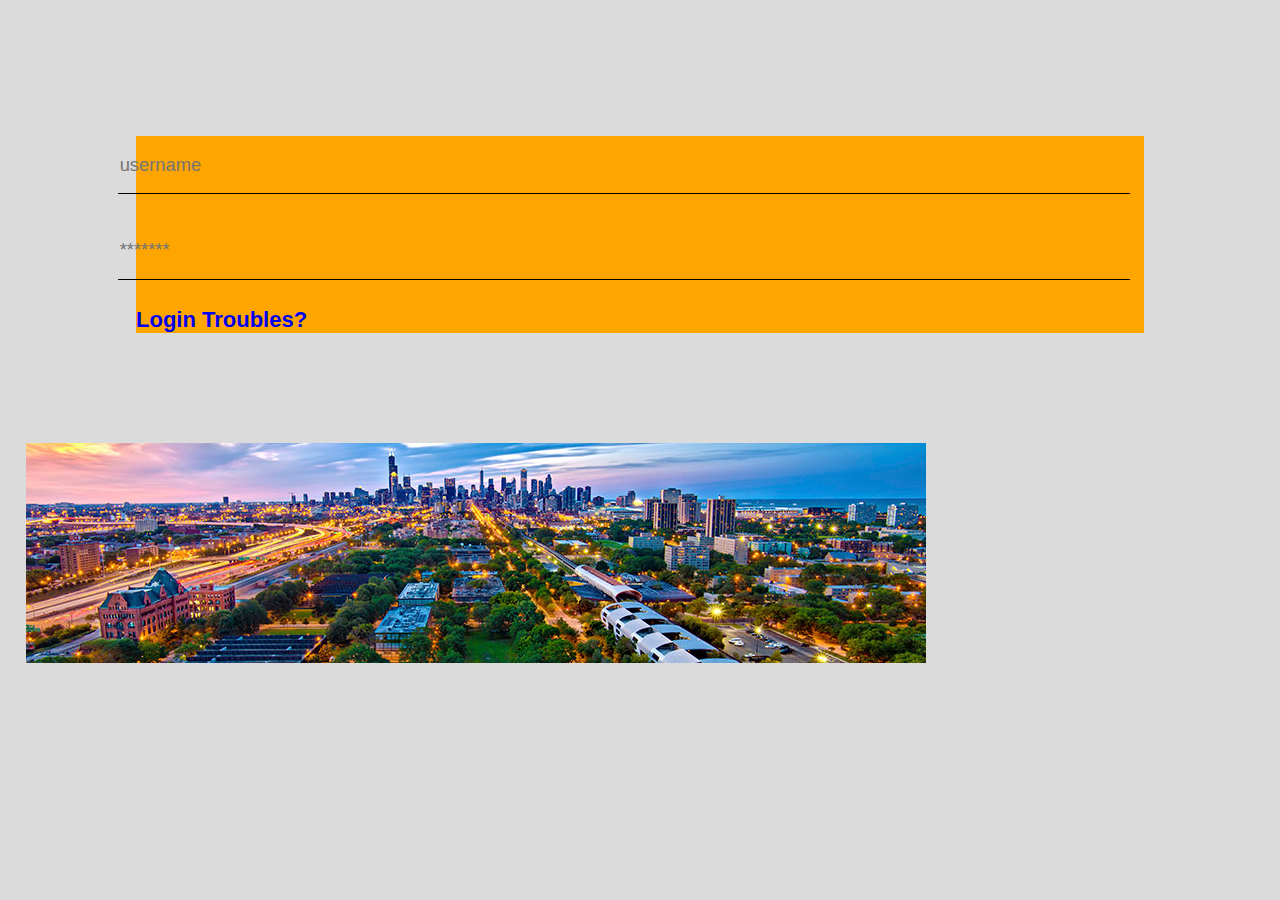
<file: index.html>
<!DOCTYPE html>
<html lang="en" class="nojs">
<head>
  <title>IIT Login Page</title>
  <meta charset="utf-8" />
  <meta name="viewport" content="width=device-width,initial-scale=1.0,shrink-to-fit=no" />
  <link rel="stylesheet" media="screen" href="css/screen.css" />
</head>
<body>

<section id= "login">
	<form id = "login">
		
		<label for="username">  </label>
		<input type="text" name="username" id="username" placeholder="username" />

		<label for="password">  </label>
		<input type="text" name="password" id="password" placeholder="*******" />
	
		<label id="link"><a href="example.com">Login Troubles?</a></label>
	</form>
</section>


<section id="picture">
	<img src="pictures/IIT_from_the_Tower.jpg">
</section>


  <script src="https://ajax.googleapis.com/ajax/libs/jquery/3.1.1/jquery.min.js"></script>
  <script src="js/site.js"></script>

</body>
</html>
</file>
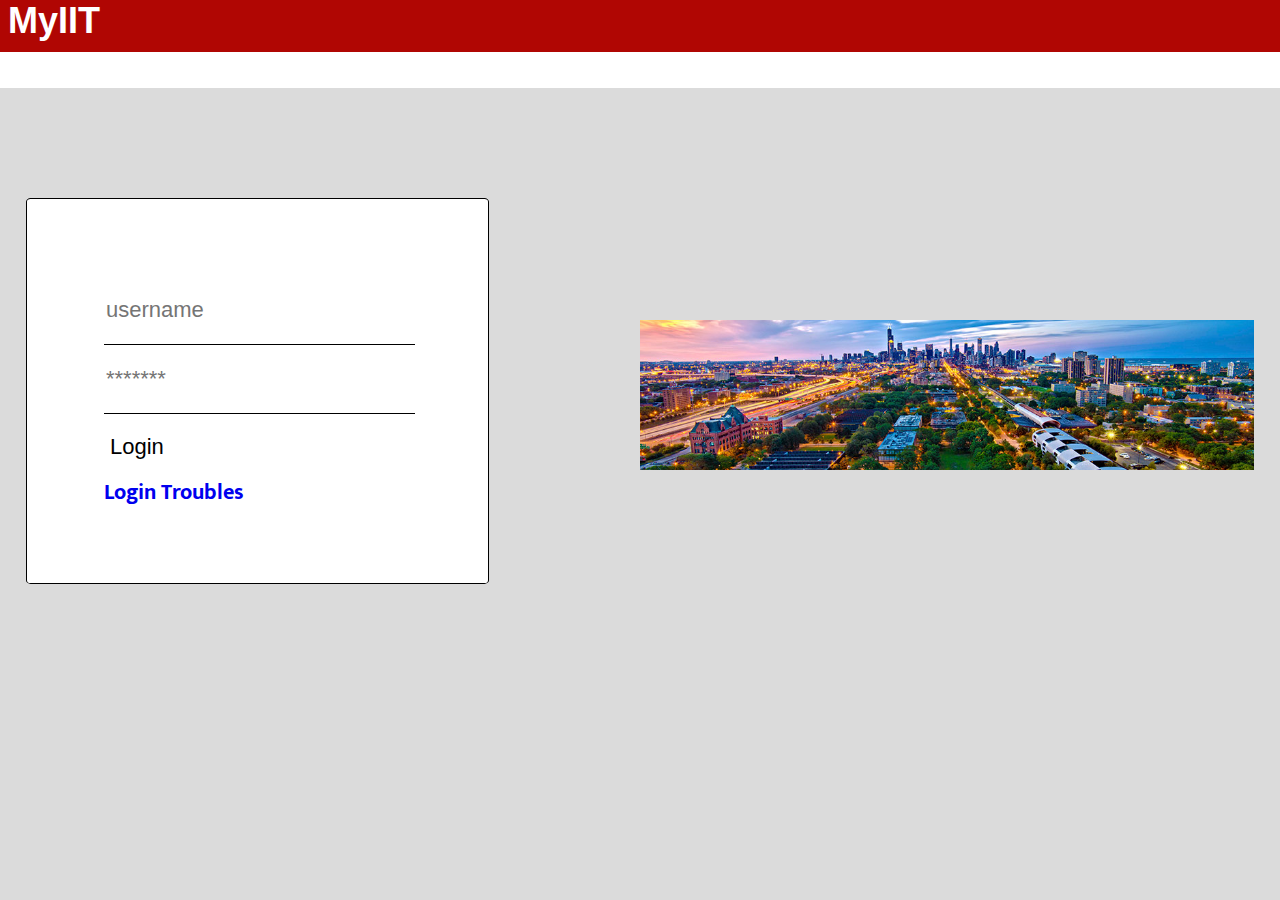
<file: src/index.html>
<!DOCTYPE html>
<html lang="en" class="nojs">
<head>
<link href="https://fonts.googleapis.com/css?family=EB+Garamond%7CEk+Mukta:200%7CLora%7CMuli:300%7COswald:300%7CRoboto+Slab:300" rel="stylesheet"> 	
  <title>IIT Login Page</title>
  <meta charset="utf-8" />
  <meta name="viewport" content="width=device-width,initial-scale=1.0,shrink-to-fit=no" />
  <link rel="stylesheet" media="screen" href="../css/_normalize-form.css" />
  <link rel="stylesheet" media="screen" href="../css/screen.css" />
  <link rel="stylesheet" media="screen" href="../css/_normalize-form.css" />
</head>
<body>

<header id="login_header"><p>MyIIT</p></header>
<section id= "login_section">
	<form id = "login_form" method="GET" action="./landing.html">
    <label for="username">  
      <input type="text" name="username" id="username" placeholder="username" />
		</label>
		<label for="password">  
      <input type="password" name="password" id="password" placeholder="*******" />
		</label>
    <label for="submit">
      <input type="submit" name="submit" id="submit" value="Login" />
		</label>
    <label id="link"><a href="https://my.iit.edu/cp/myqa/answer/start">Login Troubles</a>
    </label>
	</form>
</section>
<section id="login_picture">
	<img src="../pictures/IIT_from_the_Tower.jpg" alt = "IIT Chicago Skyline View">
</section>
  
  <script src="https://ajax.googleapis.com/ajax/libs/jquery/3.1.1/jquery.min.js"></script>
  <script src="../js/site.js"></script>
</body>
</html>
</file>
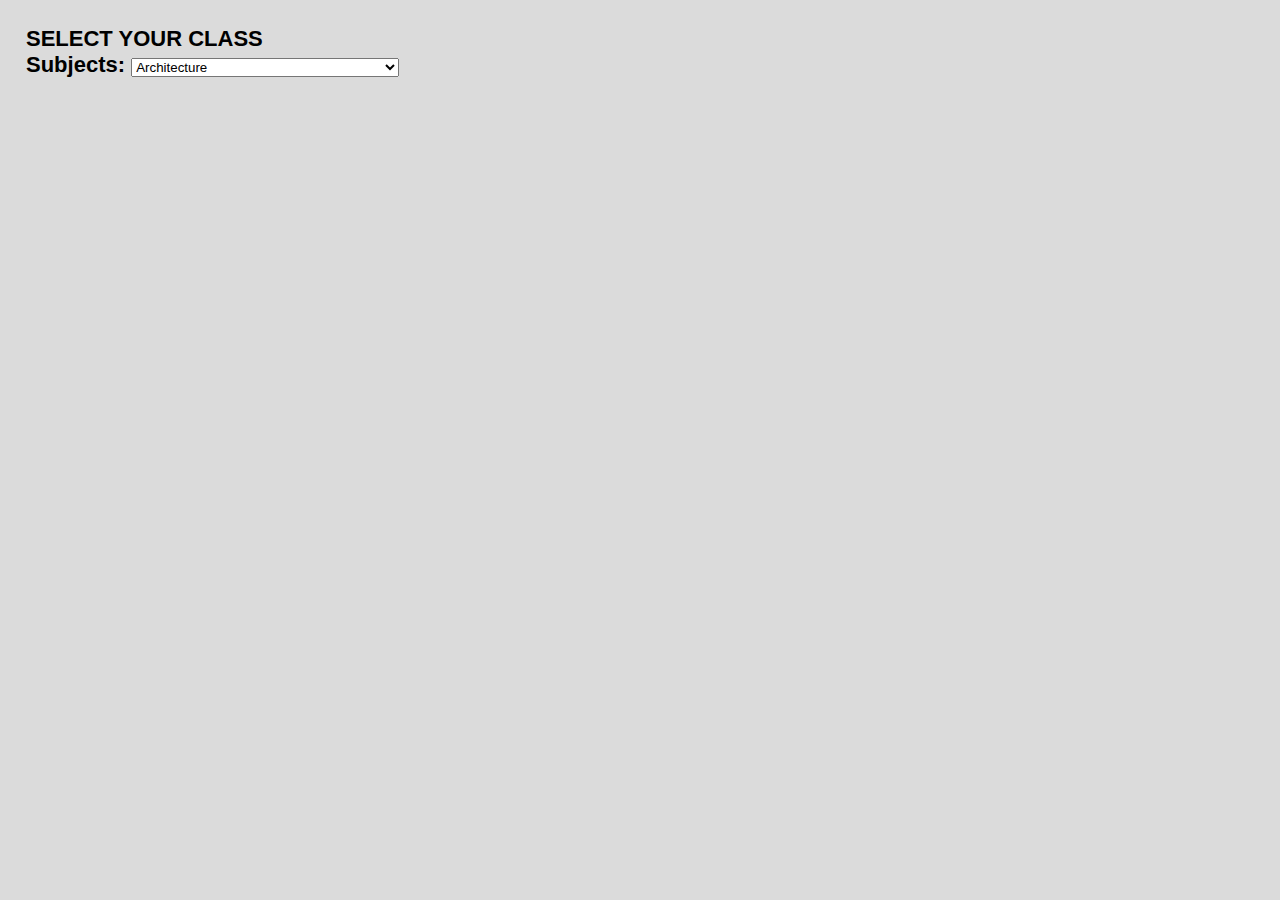
<file: selectClass.html>
<!DOCTYPE html>
<html lang="en" class="nojs">
<head>
  <title>IIT Select Classes Page</title>
  <meta charset="utf-8" />
  <meta name="viewport" content="width=device-width,initial-scale=1.0,shrink-to-fit=no" />
  <link rel="stylesheet" media="screen" href="css/screen.css" />
</head>
<body>
  <script src="https://ajax.googleapis.com/ajax/libs/jquery/3.1.1/jquery.min.js"></script>
  <script src="js/site.js"></script>
<h1> SELECT YOUR CLASS</h1>
<!--Adding drop down list in floating panel-->
<div id="floating-panel">
      <strong>Subjects:</strong>
      <select id="Graduate Classes">
        <option value="Advanced Architecture">Architecture</option>
        <option value="Architecture and Urbanism">Architecture and Urbanism</option>
        <option value="Art and Architectural History">Art and Architectural History</option>
        <option value="Biology">Biology</option>
        <option value="Biomedical Engineering">Biomedical Engineering</option>
        <option value="Business">Business</option>
        <option value="Chemical Engineering">Chemical Engineering</option>
        <option value="Chemistry">Chemistry</option>
        <option value="Civil and Architectural Engineering">Civil and Architectural Engineering</option>
        <option value="Computer Science">Computer Science INC</option>
        <option value="Economics">Economics</option>
        <option value="Electrical Engineering">Electrical Engineering</option>
        <option value="Engineering Management">Engineering Management</option>
        <option value="Information Technology and Management">Information Technology and Management</option>
        <option value="Physics">Physics</option>
        <option value="Political Science">Political Science</option>
        <option value="Psychology">Psychology</option>
    </div>

</body>
</html>
</file>
<file: css/screen.css>
/* http://meyerweb.com/eric/tools/css/reset/
   v2.0 | 20110126
   License: none (public domain)
*/
/* stylelint-disable*/
a,abbr,acronym,address,applet,article,aside,audio,b,big,blockquote,body,canvas,caption,center,cite,code,dd,del,details,dfn,div,dl,dt,em,embed,fieldset,figcaption,figure,footer,form,h1,h2,h3,h4,h5,h6,header,hgroup,html,i,iframe,img,ins,kbd,label,legend,li,mark,menu,nav,object,ol,output,p,pre,q,ruby,s,samp,section,small,span,strike,strong,sub,summary,sup,table,tbody,td,tfoot,th,thead,time,tr,tt,u,ul,var,video{margin:0;padding:0;border:0;font:inherit;vertical-align:baseline}article,aside,details,figcaption,figure,footer,header,hgroup,main,menu,nav,section{display:block}html{line-height:1}body{line-height:inherit}ol,ul{list-style:none}blockquote,q{quotes:none}blockquote:after,blockquote:before,q:after,q:before{content:'';content:none}table{border-collapse:collapse;border-spacing:0}
/* stylelint-enable */


/* =========  ACROSS ALL PAGES ======== */




/* ===== BASE STYLES ===== */

html {
	font-size: 1.375em; /* 22px */
	line-height: 1.182em; /* 22px based on 22px font size value */
  padding: 1.182em; /* 26px / ~ 120%  */
  font-family: 'Ek Mukta', sans-serif;
  text-rendering: optimizeLegibility;
  font-weight: bold;
  min-width: 3.5em;
  background-color:#dbdbdb;

  color: black;
}

/* Responsive Media */
img, audio, video {
  display: block;
  max-width: 100%;
}


p {

  padding: .5em;
  font-family: 'Roboto', sans-serif;

}


/* ===== LOGIN STYLES ===== */

label{
	display: block;

}


section [id = "login"]{
  background-color: orange;
  margin: 5em; /*remove this*/
}

#login_section{
  margin-top: 5em;

  border: solid thin;
  border-spacing: 2em;
  padding: 3.5em; /*remove this */
  border-radius: 1%;
  background-color: white;
}


#login_picture{
	margin-left: 20em;
	margin-top: 8em;
	width: 50%;
	height: 100%;
}

input{
  height: 3em;
  width: 75%;
  margin-left: 3em;
  border-style: none;
  border-bottom: solid thin;
  margin-bottom: 1.5em;
  background-color: transparent;
}

#submit{
  width: 20%;
  border-style: none;
}


/* ===== Academics Sytles ====== */





/* ===== LAYOUT STYLES ===== */
table {
    font-family: 'Ek Mukta', sans-serif;
    border-collapse: collapse;
    width: 100%;

}

td, th {
    border: 1px solid #dddddd;
    text-align: left;
    padding: 8px;
    font-family: 'Roboto', sans-serif;
}

tr:nth-child(even) {
    background-color: #dddddd;
}

th {
    background-color: black;
    color: white;
    font-family: 'EK Mukta', sans-serif;
    font-weight: bold;
}
/* Popup container - can be anything you want */
.popup {
    position: relative;
    display: inline-block;
    cursor: pointer;
    -webkit-user-select: none;
    -moz-user-select: none;
    -ms-user-select: none;
    -user-select: none;
    color: #f71621;
}

/* The actual popup */
.popup .popuptext {
    visibility: hidden;
    width: 160px;
    background-color: #555;
    color: #fff;
    text-align: center;
    border-radius: 6px;
    padding: 8px 0;
    position: absolute;
    z-index: 1;
    bottom: 125%;
    left: 50%;
    margin-left: -80px;
}

/* Popup arrow */
.popup .popuptext::after {
    content: "";
    position: absolute;
    top: 100%;
    left: 50%;
    margin-left: -5px;
    border-width: 5px;
    border-style: solid;
    border-color: #555 transparent transparent transparent;
}

/* Toggle this class - hide and show the popup */
.popup .show {
    visibility: visible;
    -webkit-animation: fadeIn 1s;
    animation: fadeIn 1s;
}
/* Add animation (fade in the popup) */
@-webkit-keyframes fadeIn {
    from {opacity: 0;} 
    to {opacity: 1;}
}

@keyframes fadeIn {
    from {opacity: 0;}
    to {opacity:1 ;}
}

/* ======== NAV STYLES ======= */

.navbar {
  min-width: 100%;
  margin: 0;
  padding: 0;

  box-sizing: border-box;

  list-style-type: none;

  text-align: center;

  color: #000000;
  background-color: #B00603;

}

.navbar .nav {


  text-decoration: none;
  font-weight: bold;

}

.navbar .nav a {

  display: block;
  text-decoration: none;
  padding: .5em;


}

.navbar .nav a:hover,
.navbar .nav a:active,
.navbar .nav.active a {


  background-color: #000000;
  color: #F7F1F3;

}


/* ====== Headers/Footers ======== */

header[id="welcome"] {

  display: box;

  background-color: #E1B053; 
  padding: .5em;
  border-bottom: 0.125em solid;
  border-bottom-color: black;

}

header {

  display: box-border;
  background-color: #E1B053;

}

header[id="degree-works"] {

  display: box-border;
  background-color: #E1B053;

}

aside[id="links"] {
  
  display: box-border;
  text-align: center;
  padding: 2em;
  background-color: #B00603;
  
} 

a {
 
  text-decoration: none;
  
}

header[id ="login_header"]{
 background-color: #B00603;
 border-bottom: 1em solid;
 border-bottom-color: white;
 margin-left: -1em;
 margin-right: -1em;
 margin-top: -1em;
 font-family: 'Roboto', sans-serif;
 color: white;
 font-size: 36px
}

/* ===== MODULAR STYLES ===== */
@media only screen and (min-width: 900px){
  #login_section{
    width: 25%;

  }
  input{
    margin-left: -1em;
    width: 100%;
    font-family: inherit;
    font-size: smaller;

  }
  #login_form{
    width: 100%;
    margin-right: -2em;
  }
  #login_picture{
    float: right;
    margin-top: -12em;
    border-radius: 1%;
  }
}

@media only screen and (max-width: 800px){
  #login_section{
    width: 50%;
    height:25%;
    background-color: white;
    padding-bottom: 1em;
    margin-top: 0.5em;
    margin-left: 3em;
  }

  input{
    margin-left: -1em;
    width: 100%;
    font-family: inherit;
    font-size: smaller;
  }

#login_picture {
    width: 100%;
    margin-left: -0.125em;
  }

}

@media only screen and (min-width: 360px) and (max-width: 640px){

   #login_section{
    width: 50%;
    height: 100%;
    background-color: white;
    padding-bottom: 1em;
    margin-top: 0.5em;
    margin-left: 3em;

  }

  input{
    margin-left: -2em;
    font-family: inherit;
    font-size: smaller;
  }

#login_picture {
    display: none;

  }
}

@media only screen and (max-width: 480px){

   #login_section{
    width: 75%;
    height: 100%;
    background-color: white;
    margin-top: 0.5em;
    margin-left: -1em;
    padding: 2.5em;
  }
    #login_form{
      width: 100%;

    }
    input{
      font-family: inherit;
      font-size: smaller;
    }
  #login_picture {
    display: none;

  }
}

@media only screen and (max-width: 30em),
  (min-device-width: 768px) and (max-device-width: 1024px)  {
  /* Force table to not be like tables anymore */
  table, thead, tbody, th, td, tr {
    display: block;
  }

  /* Hide table headers (but not display: none;, for accessibility) */
  thead tr {
    position: absolute;
    top: -9999px;
    left: -9999px;
  }

  tr { border: 1px solid #ccc; }

  td {
    /* Behave  like a "row" */
    border: none;
    border-bottom: 1px solid #eee;
    position: relative;
    padding-left: 50%;
  }

  td:before {
    /* Now like a table header */
    position: absolute;
    /* Top/left values mimic padding */
    top: 6px;
    left: 6px;
    width: 45%;
    padding-right: 10px;
    white-space: nowrap;
  }


/* ===== STATE STYLES ===== */


/* ======= MEDIA QUERIES ====== */

@media screen and (min-width: 55em) {
  
  .navbar {
    display: flex;
    /* display: none!important; */
    
  }  
  .navbar-collapse{
      width: auto;
    }
}



  /*
  Label the data
  */
  td:nth-of-type(1):before { content: "Select"; }
  td:nth-of-type(2):before { content: "CRN"; }
  td:nth-of-type(3):before { content: "Subj"; }
  td:nth-of-type(4):before { content: "Cmp"; }
  td:nth-of-type(5):before { content: "Cred"; }
  td:nth-of-type(6):before { content: "Title"; }
  td:nth-of-type(7):before { content: "Day"; }
  td:nth-of-type(8):before { content: "Time"; }
  td:nth-of-type(9):before { content: "CAP"; }
  td:nth-of-type(10):before { content: "Act"; }
  td:nth-of-type(11):before { content: "WLACT"; }
  td:nth-of-type(12):before { content: "Instructor"; }
  td:nth-of-type(13):before { content: "Date(mm/dd)"; }
  td:nth-of-type(14):before { content: "Location"; }
</file>
